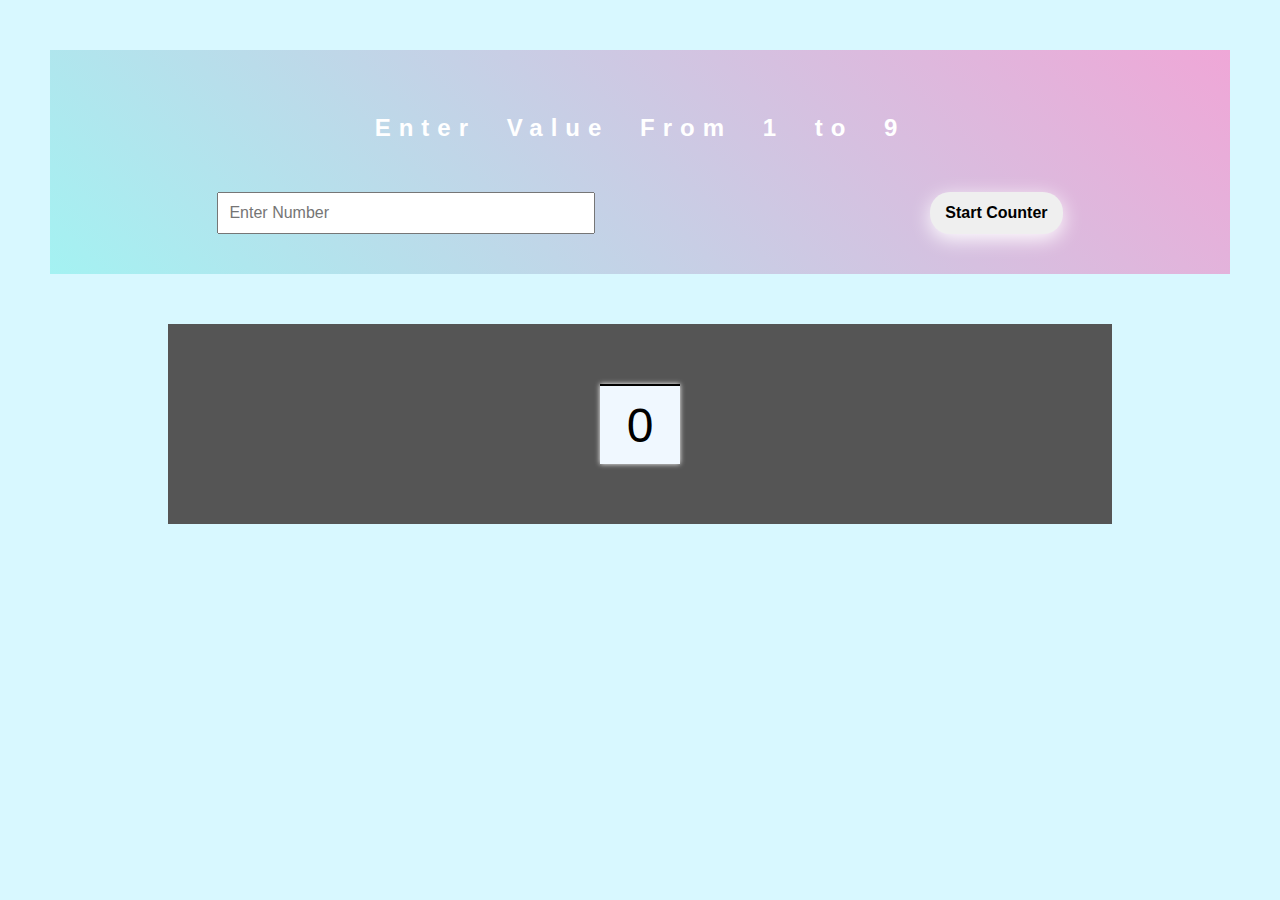
<file: index.html>
<!DOCTYPE html>
<html>
<head>
    <title> up counter</title>
    <link rel="stylesheet" type="text/css" href="COUNTER.css">
</head>
<body>
    <div id="counter-value">
        <p>Enter Value From 1 to 9</p>
        <div id="input-range">
            <input type="number" id="number" placeholder="Enter Number">
            <button onclick="startCounter()">Start Counter</button>
        </div>
    </div>

    <div id="counter-container">
        <div class="counter" id="first">
            <p class="current">0</p>
            <p class="next">1</p>
        </div>
    </div>
<script src="COUNTER.JS"></script>

</body>
</html>
</file>
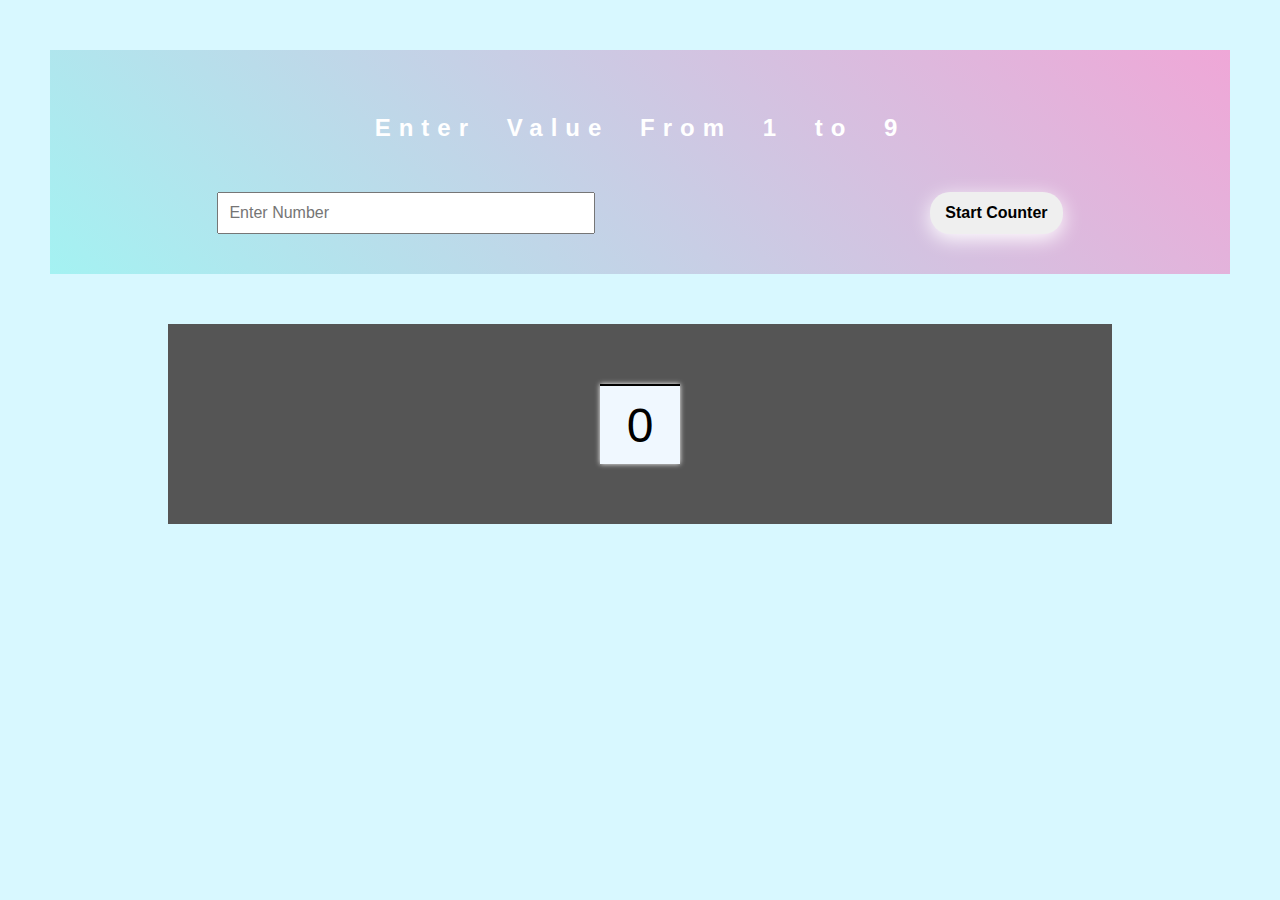
<file: COUNTER.html>
<!DOCTYPE html>
<html>
<head>
    <title> up counter</title>
    <link rel="stylesheet" type="text/css" href="COUNTER.css">
</head>
<body>
    <div id="counter-value">
        <p>Enter Value From 1 to 9</p>
        <div id="input-range">
            <input type="number" id="number" placeholder="Enter Number">
            <button onclick="startCounter()">Start Counter</button>
        </div>
    </div>

    <div id="counter-container">
        <div class="counter" id="first">
            <p class="current">0</p>
            <p class="next">1</p>
        </div>
    </div>
<script src="COUNTER.JS"></script>

</body>
</html>
</file>
<file: COUNTER.css>
body{
    background-color: #d8f8ff;
    font-family: sans-serif;
    margin: 50px;
}

#counter-value {
    padding: 40px 0;
    margin: 50px 0;
    background-image: linear-gradient(45deg,#a4f2f2,#efa7d7);
    text-align: center;
}

#counter-value p {
    color:white;
    font-weight: bold;
    font-size: 1.5rem;
    letter-spacing: 0.5rem;
    word-spacing: 1rem;
}

#input-range {
    display: flex;
    justify-content: space-around;
    margin-top: 50px;
}

#input-range input{
    padding: 10px;
    width: 30%;
    font-size: 1rem;
}

#input-range button {
    padding: 10px 15px;
    font-size: 1rem;
    border: none;
    box-shadow: 0px 5px 20px white;
    border-radius: 20px;
    font-weight: bold;
    cursor: pointer;
}

#counter-container {
    background-color: #555555;
    height: 200px;
    width: 80%;
    margin: auto;
    display: flex;
    justify-content: center;
}

.counter {
    display: inline-block;
    background-color: aliceblue;
    width: 15%;
    max-width: 80px;
    height: 80px;
    margin:auto;
    box-shadow: 0px 0px 5px white;
    position:relative;
    overflow: hidden;
}

.counter p {
    font-size: 3rem;
    text-align: center;
    margin: 0;
    width: 100%;
    line-height: 80px;
    border-top: 2px solid black;
    background-color: aliceblue;
}

p.next {
    position: absolute;
    top: 80px;
}

p.animate {
    transition-duration: 0.5s;
    top: 0px;
}
</file>
